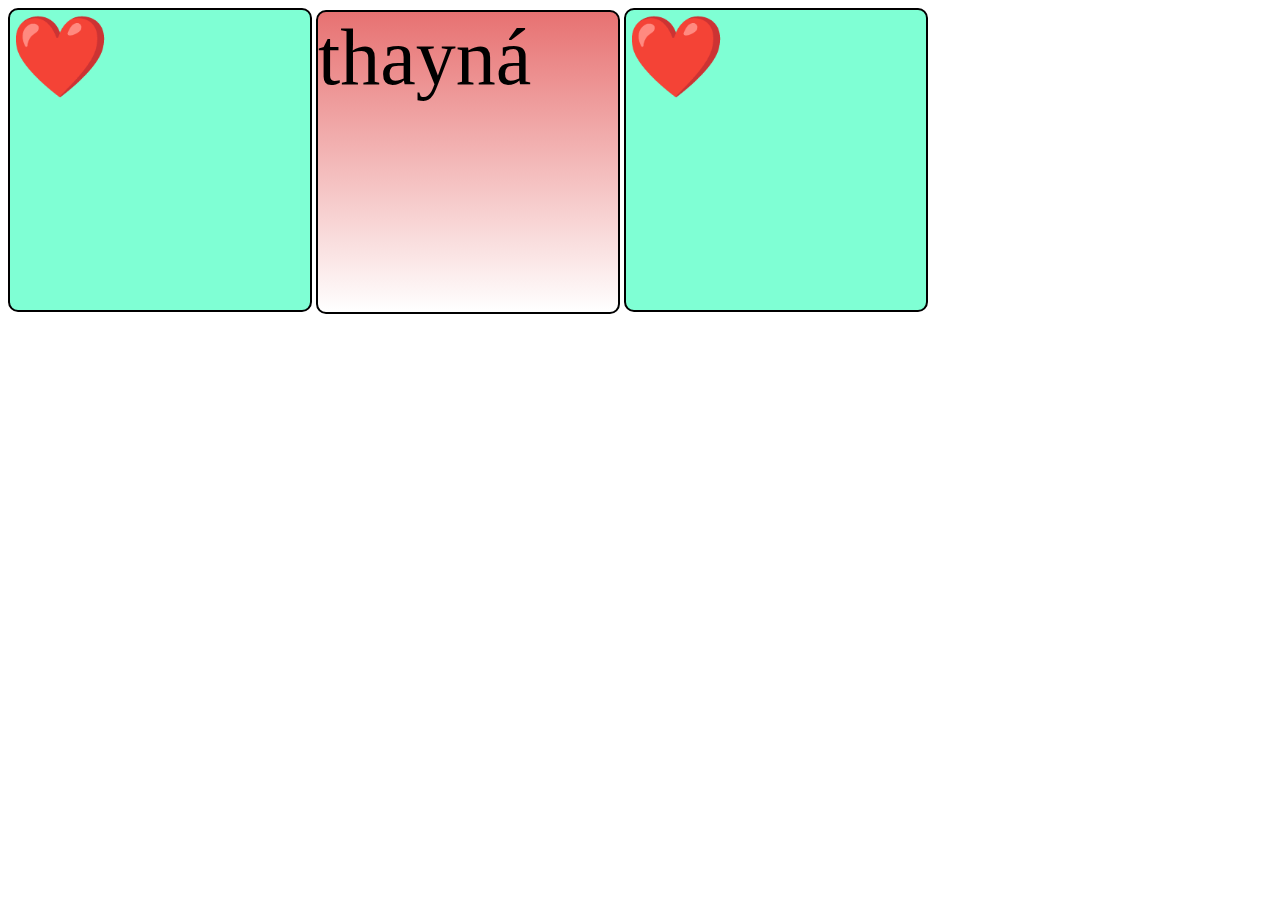
<file: index001.html>
<!DOCTYPE html>
<html lang="pt-br">
<head>
    <meta charset="UTF-8">
    <meta name="viewport" content="width=device-width, initial-scale=1.0">
    <title>teste de imagem de fundo</title>
    <style>
     div.quadrado{
        display: inline-block;
        border: 2px solid black;
        border-radius: 10px;
        background-color: lightgray;
        width: 300px;
        height: 300px;
     }
     div#q1{
        background-color: aquamarine;
        font-size: 5em;
     }
     div#q2{
        background-image: linear-gradient(to bottom, rgba(255, 0, 0, 0.464), white);
        font-size: 5em;
     }
     div#q3{
        background-color: aquamarine;
        font-size: 5em;
     }

    </style>
</head>
<body>
    <div class="quadrado" id="q1"> ❤️</div>

    <div class="quadrado" id="q2">thayná</div>

    <div class="quadrado" id="q3">❤️</div>

    
    
</body>
</html>
</file>
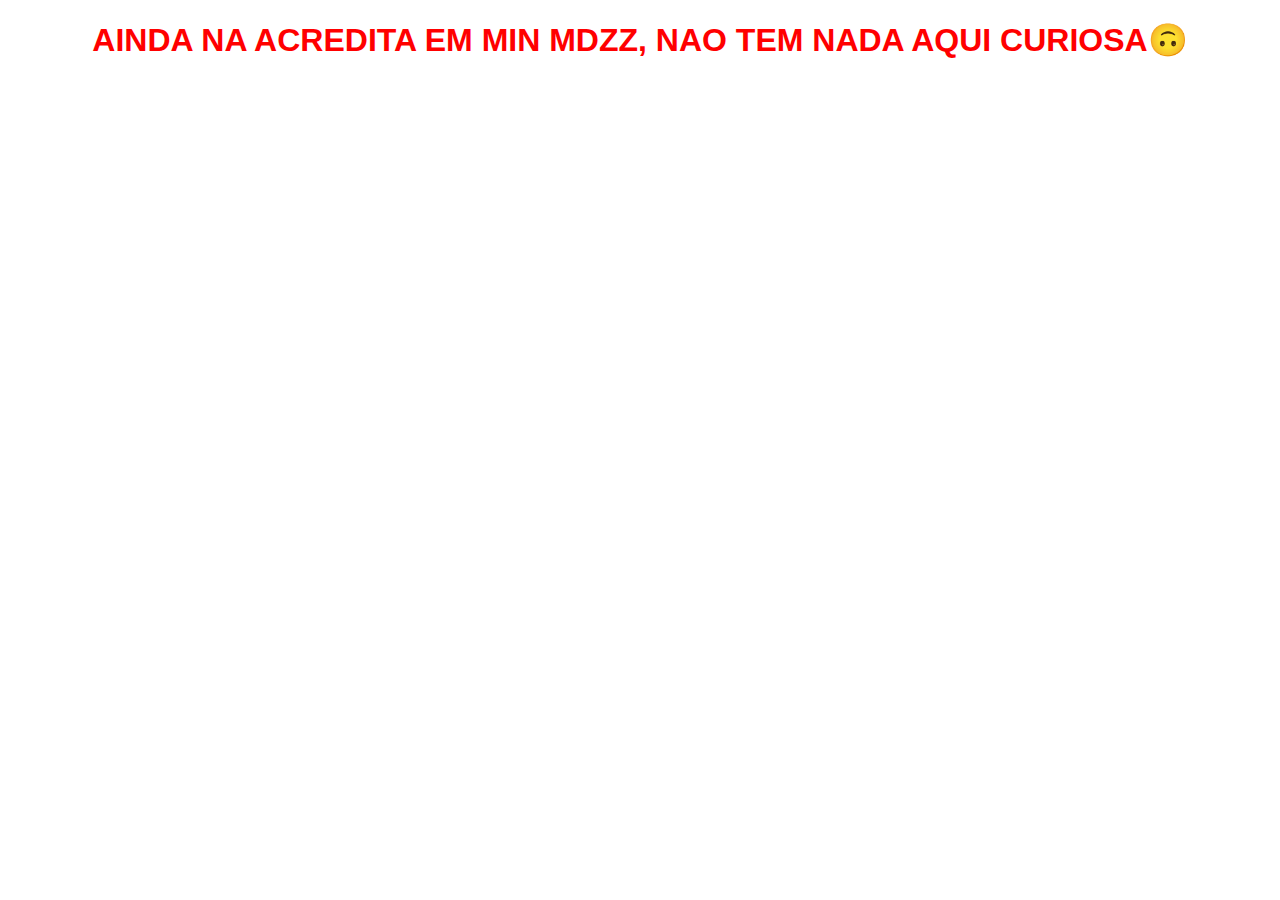
<file: pagina001/001.html>
<!DOCTYPE html>
<html lang="pt-br">
<head>
    <meta charset="UTF-8">
    <meta name="viewport" content="width=device-width, initial-scale=1.0">
    <title>pagina001</title>
    <style>
        h1{
            color: rgb(255, 0, 0);
            text-align: center;
            font-family: Arial, Helvetica, sans-serif;
        }
    </style>
  
</head>

<body>
    <h1 >AINDA NA ACREDITA EM MIN MDZZ,
        NAO TEM NADA AQUI CURIOSA🙃</h1>
    
</body>
</html>
</file>
